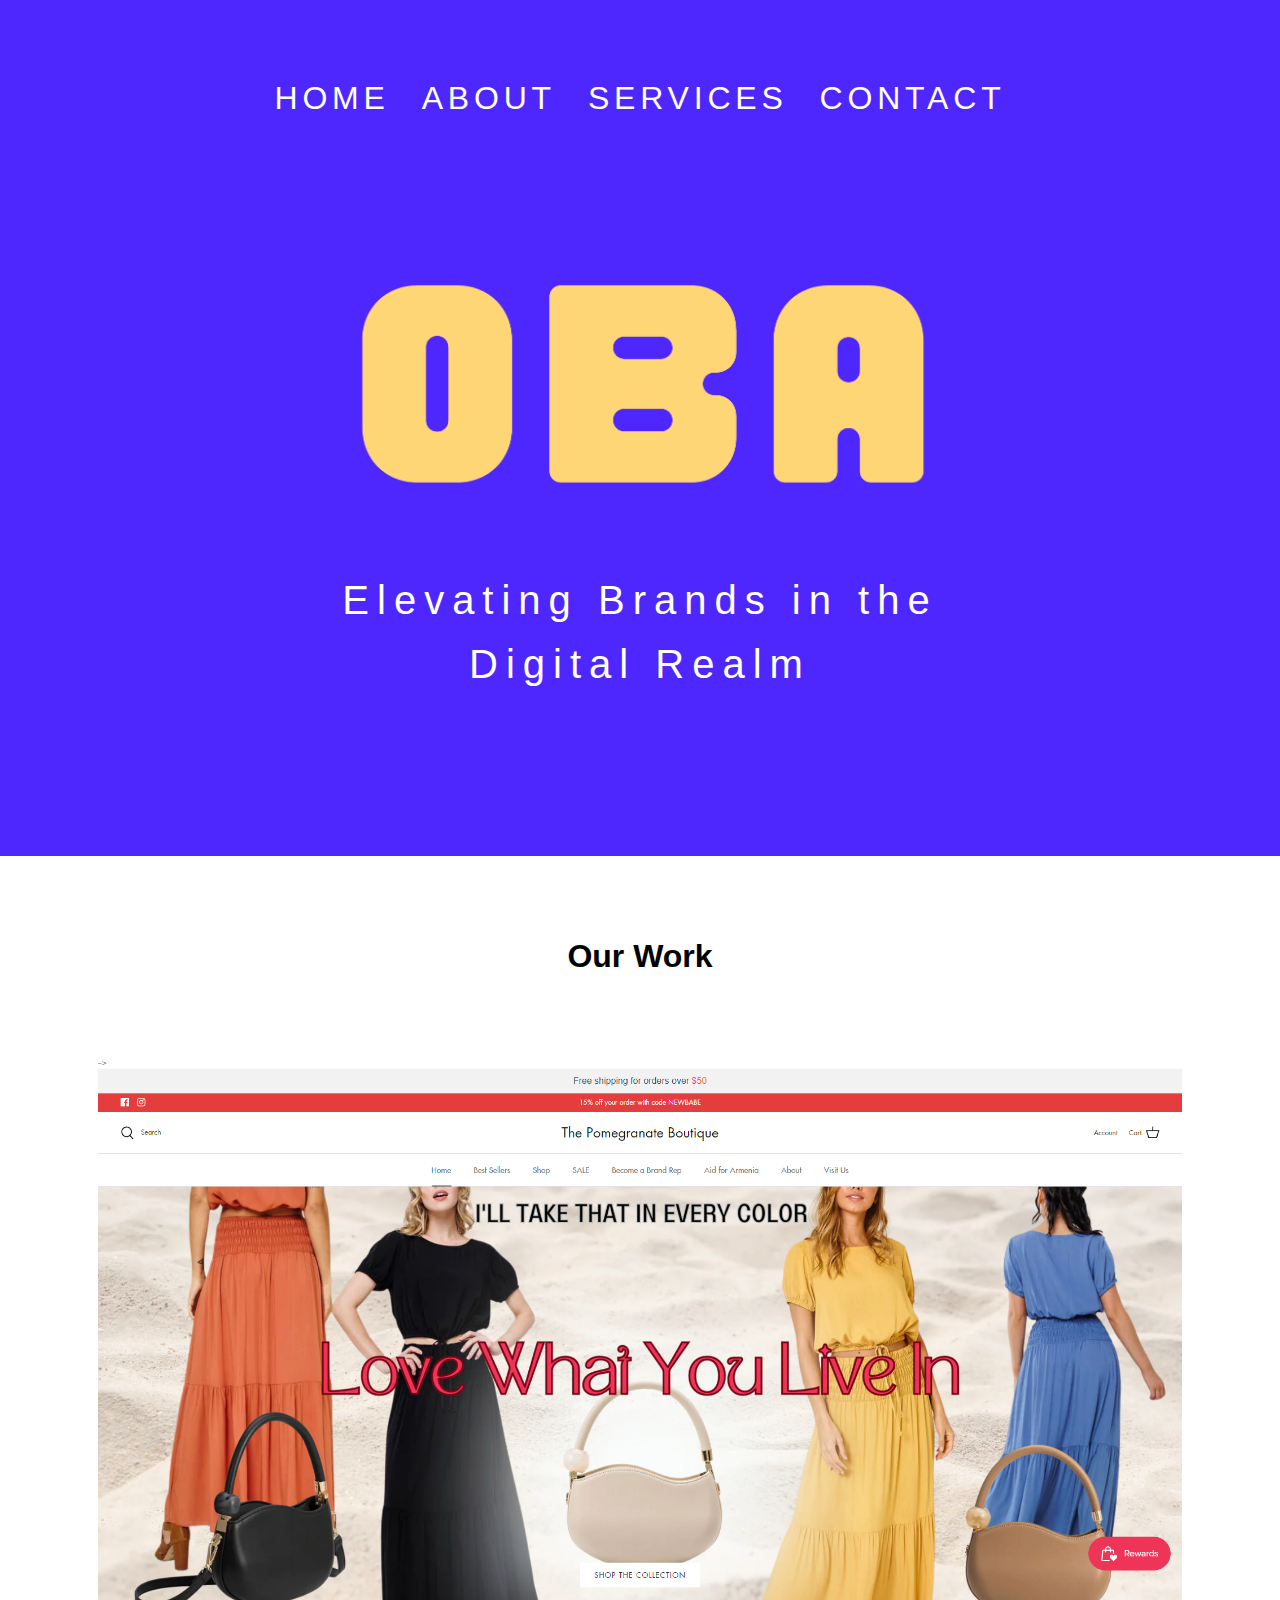
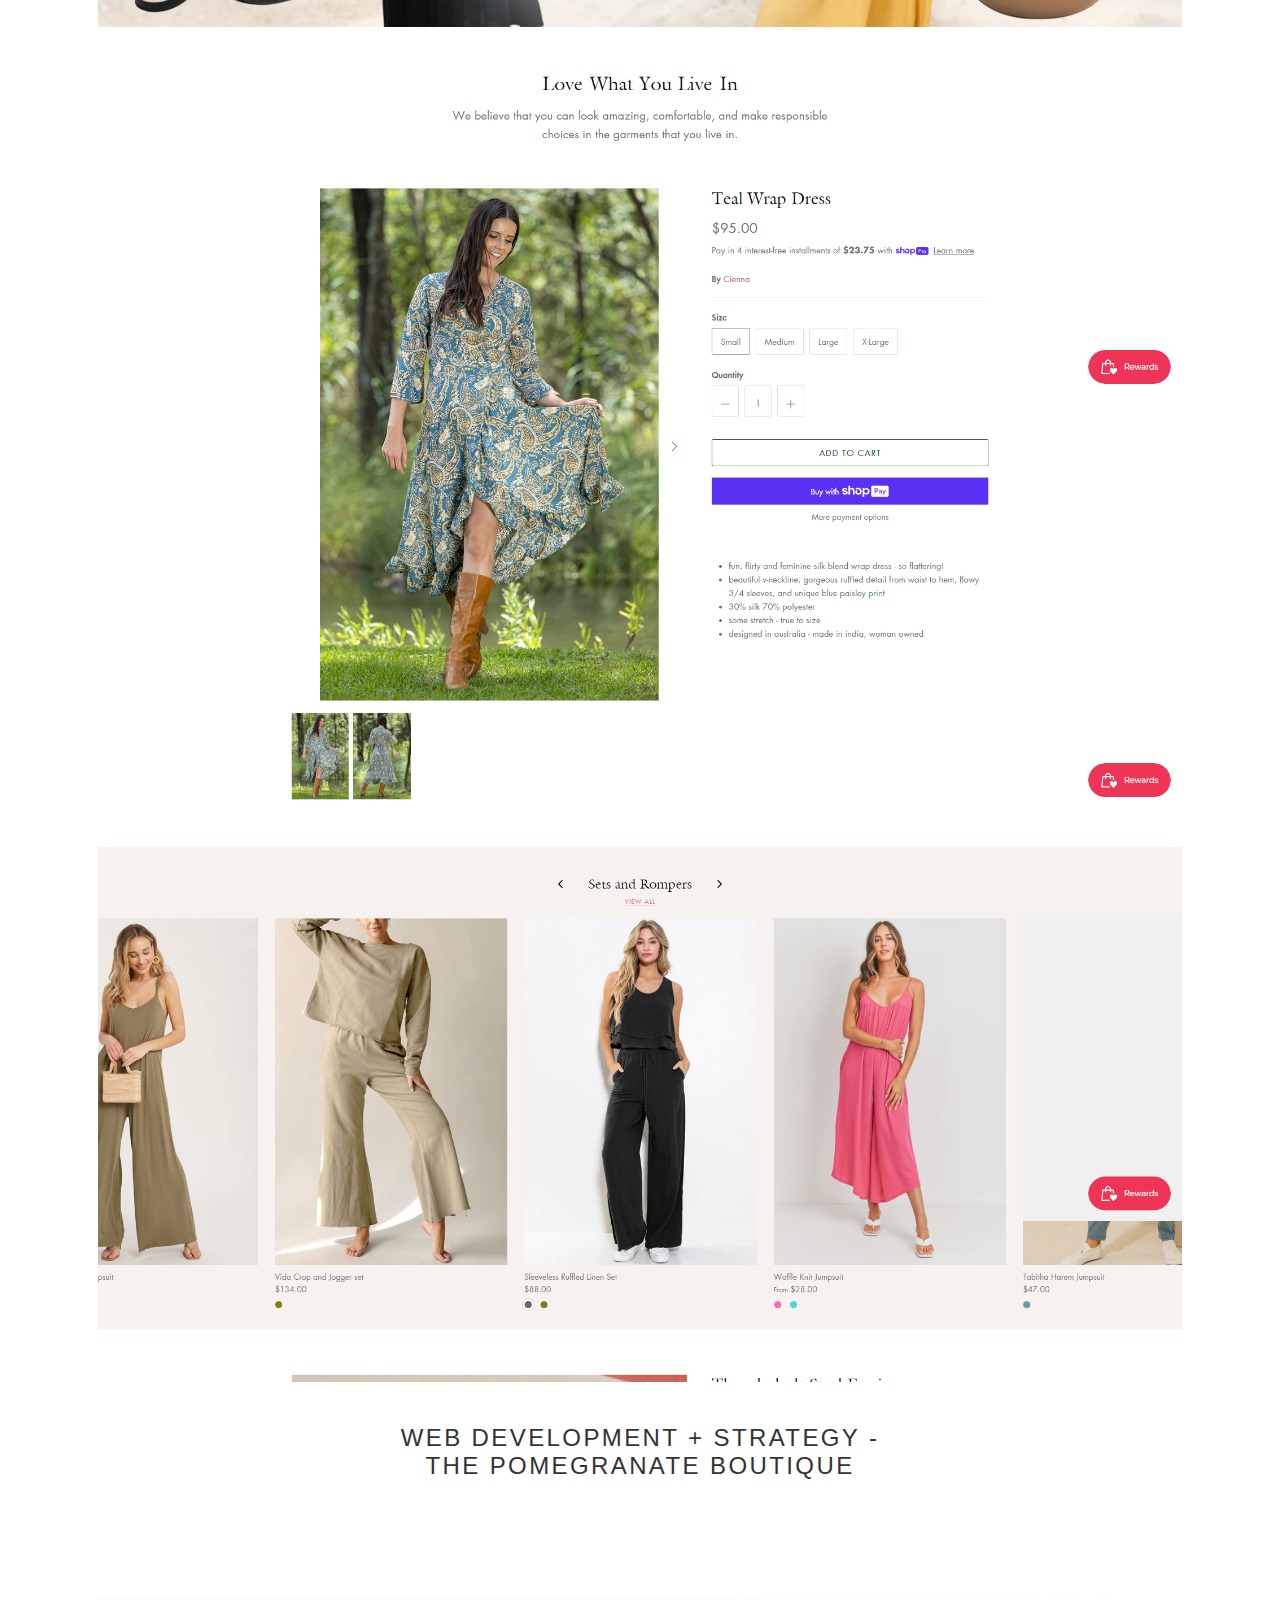
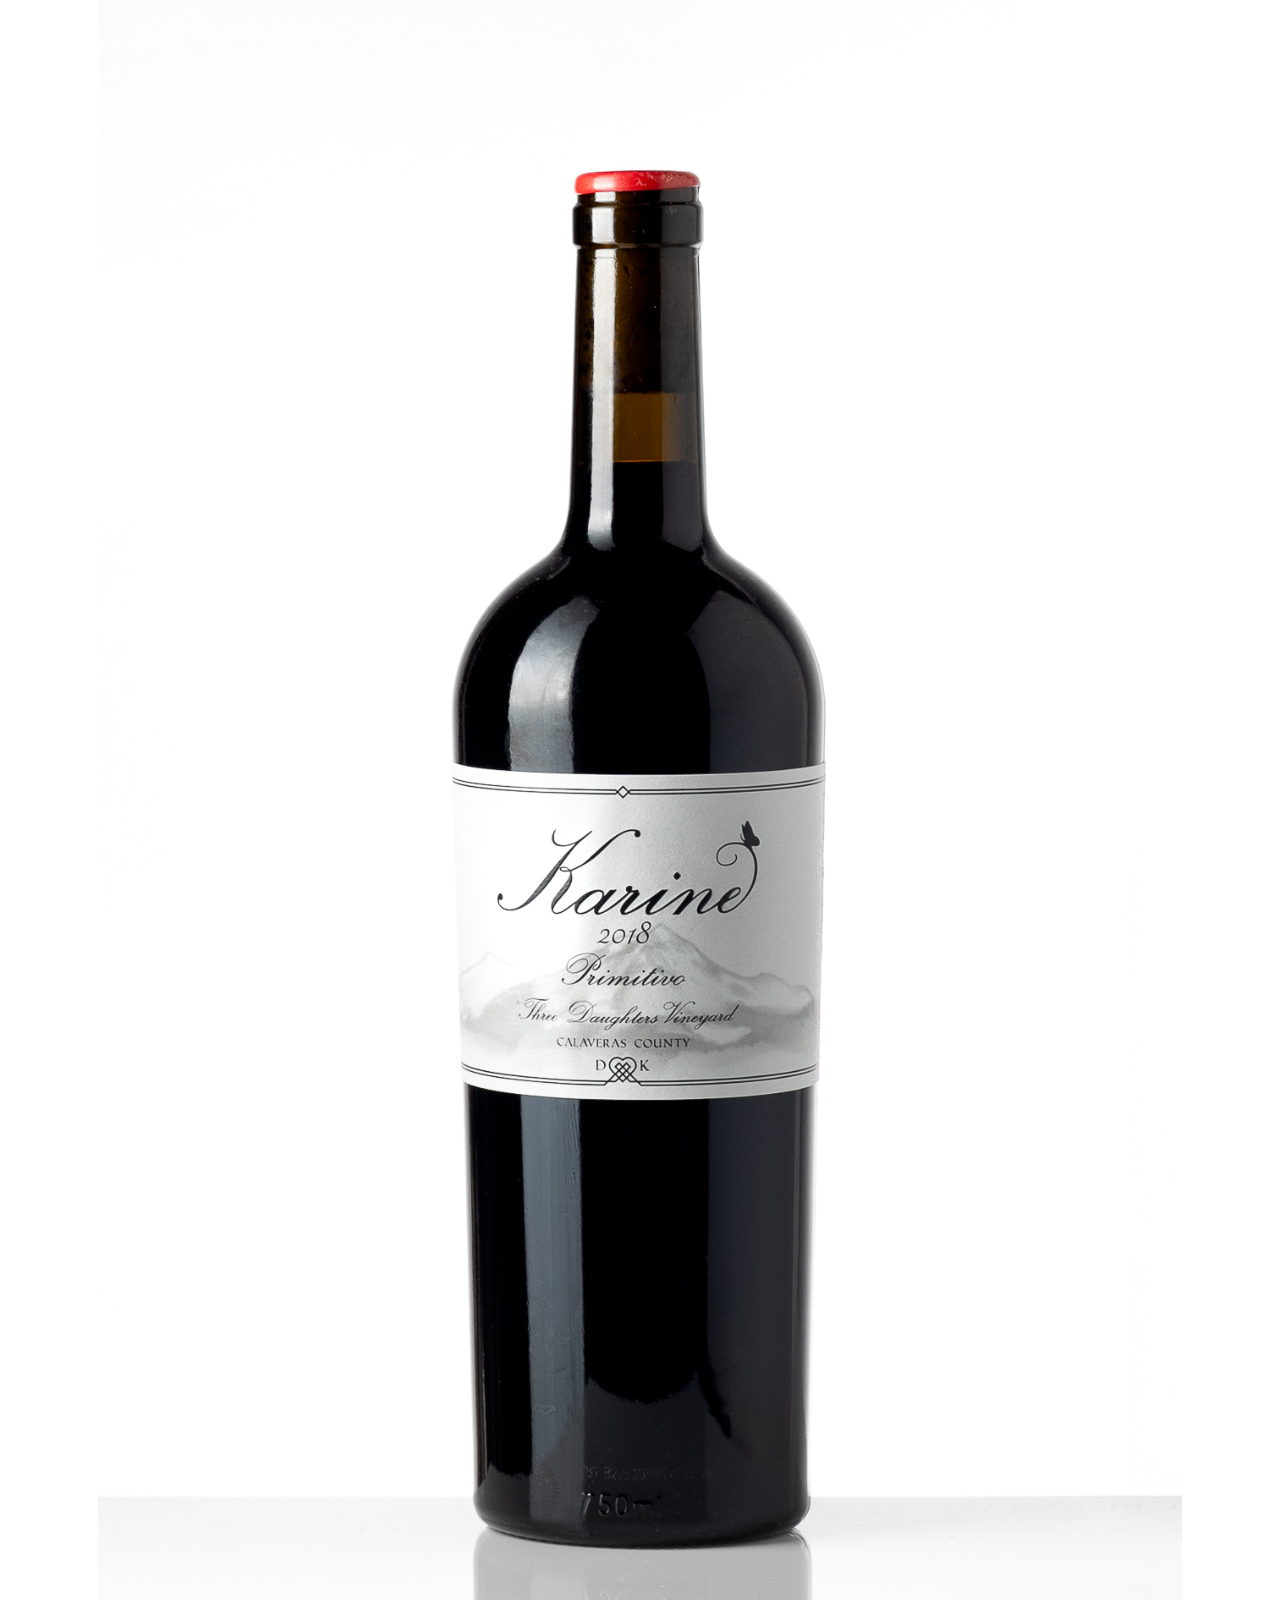
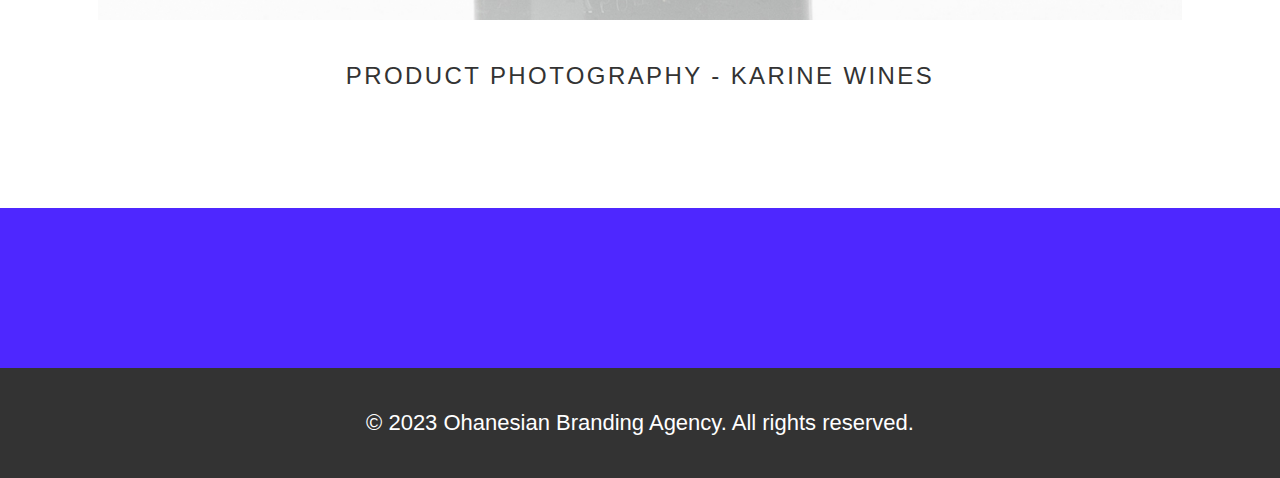
<file: index.html>
<!DOCTYPE html>
<html>
  <head>
    <title>Branding Agency</title>
    <link rel="stylesheet" type="text/css" href="styles.css" />
    <script src="script.js"></script>
    <link rel="icon" href="favicon.ico" type="image/x-icon">
  </head>
  <body>
    <header>
      <nav>
        <ul role="menu">
          <li role="menuitem"><a href="/">Home</a></li>
          <li role="menuitem"><a href="/about.html">About</a></li>
          <li role="menuitem"><a href="/services.html">Services</a></li>
          <li role="menuitem"><a href="/contact.html">Contact</a></li>
        </ul>
      </nav>
    </header>
    <div class="hero-image-container">
      <img
        id="hero-logo-image"
        src="/assets/OBA-header-image.png"
        alt="stock branding agency photo"
      />
    </div>
    <section class="home" id="home">
      <div class="content">
        <h1>
          Elevating Brands in the Digital Realm
        </h1>
        <!-- <a class="button-link-primary" href="/services.html">our services</a> -->
      </div>
    </section>
    <section id="portfolio" class="section">
      <h2>Our Work</h2>
      <div class="portfolio-images">
        <a href="https://www.thepomegranateboutique.com/" role="link">
          <img src="assets/tpb-website.png" alt="Image 1" class="responsive" />
          <div class="portfolio-images-subtitle">Web Development + Strategy - <br /> The Pomegranate Boutique</div>
        </a>
        <a href="https://karinewines.com/wines.html" role="link">
          <img src="assets/Karine-1.jpg" alt="Image 2" class="responsive" />
          <div class="portfolio-images-subtitle">Product Photography - Karine Wines</div>
        </a>
      </div>
    </section>
    <footer>
      <p>&copy; 2023 Ohanesian Branding Agency. All rights reserved.</p>
    </footer>
  </body>
</html>
</file>
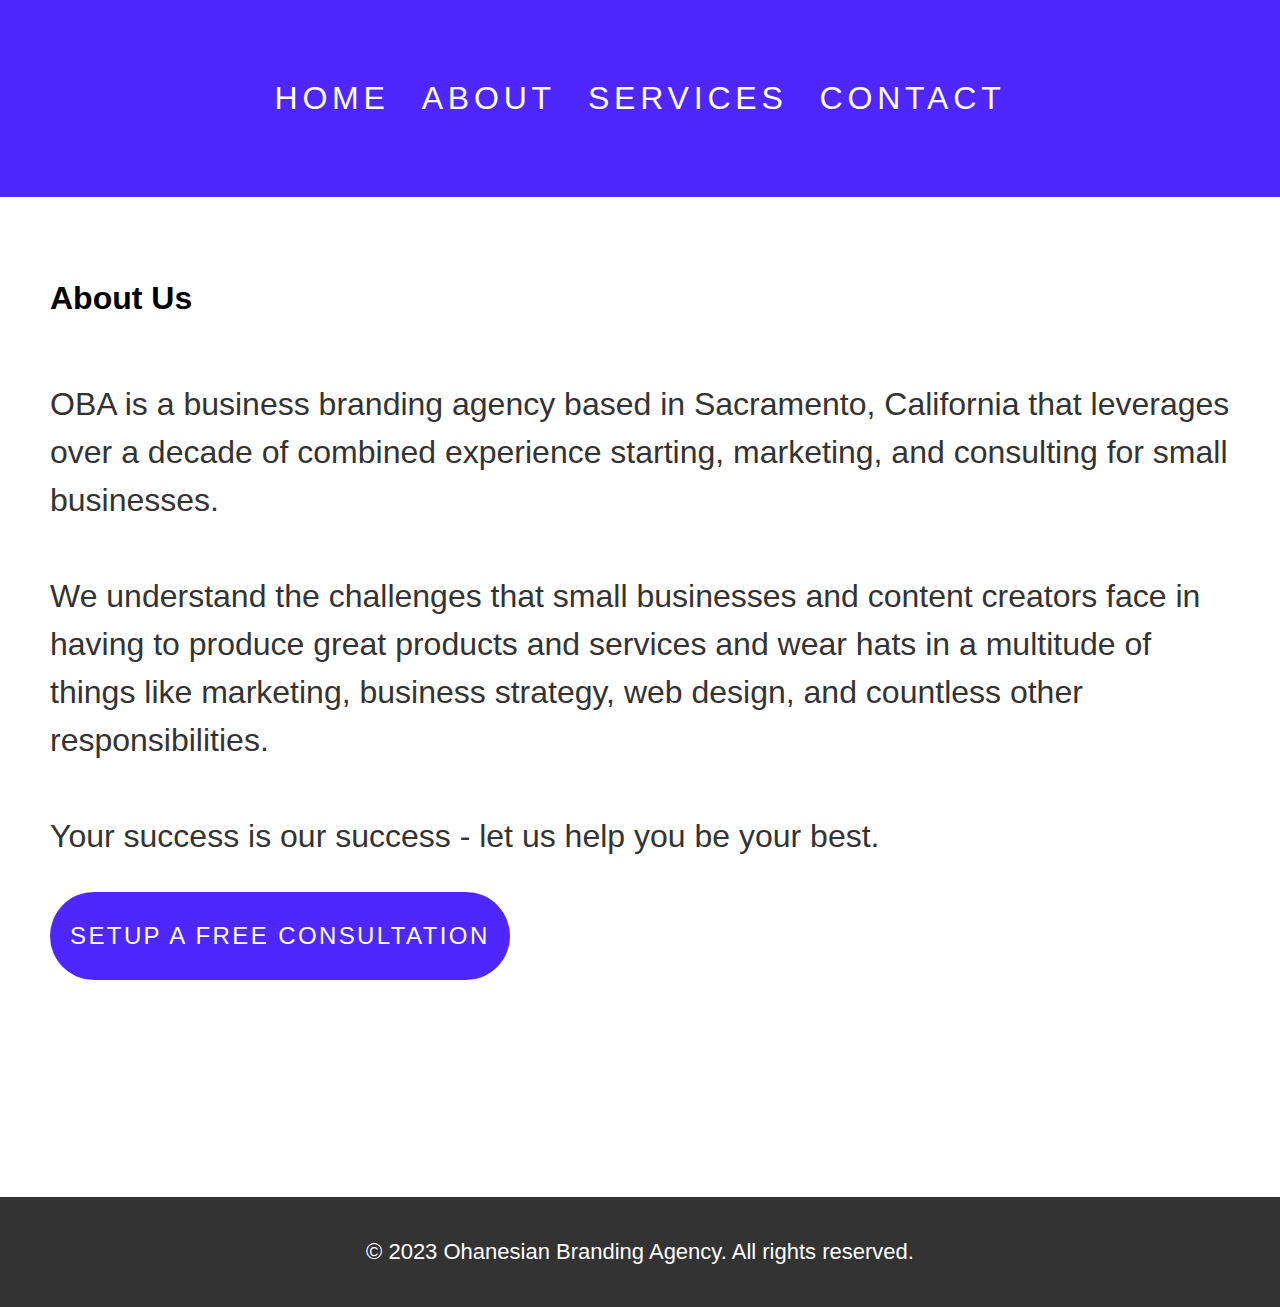
<file: about.html>
<!DOCTYPE html>
<html>
  <head>
    <title>Branding Agency</title>
    <link rel="stylesheet" type="text/css" href="styles.css" />
    <script src="script.js"></script>
  </head>
  <body>
    <header>
      <nav>
        <ul role="menu">
          <li role="menuitem"><a href="/">Home</a></li>
          <li role="menuitem"><a href="/about.html">About</a></li>
          <li role="menuitem"><a href="/services.html">Services</a></li>
          <!-- <li role="menuitem"><a href="#section4">Portfolio</a></li> -->
          <li role="menuitem"><a href="/contact.html">Contact</a></li>
        </ul>
      </nav>
    </header>
    <section id="about" class="section">
      <h2>About Us</h2>
      <p>
        OBA is a business branding agency based in Sacramento, California that leverages over a decade of combined experience starting, marketing, and consulting for small businesses.
        <br><br>
        We understand the challenges that small businesses and content creators face in having to produce great products and services and wear hats in a multitude of things like marketing, business strategy, web design, and countless other responsibilities. <br><br>
        Your success is our success - let us help you be your best.
      </p>
      <a class='button-link-secondary' href="/contact.html">Setup a Free Consultation</a>
    </section>
    <footer>
      <p>&copy; 2023 Ohanesian Branding Agency. All rights reserved.</p>
    </footer>
  </body>
</html>
</file>
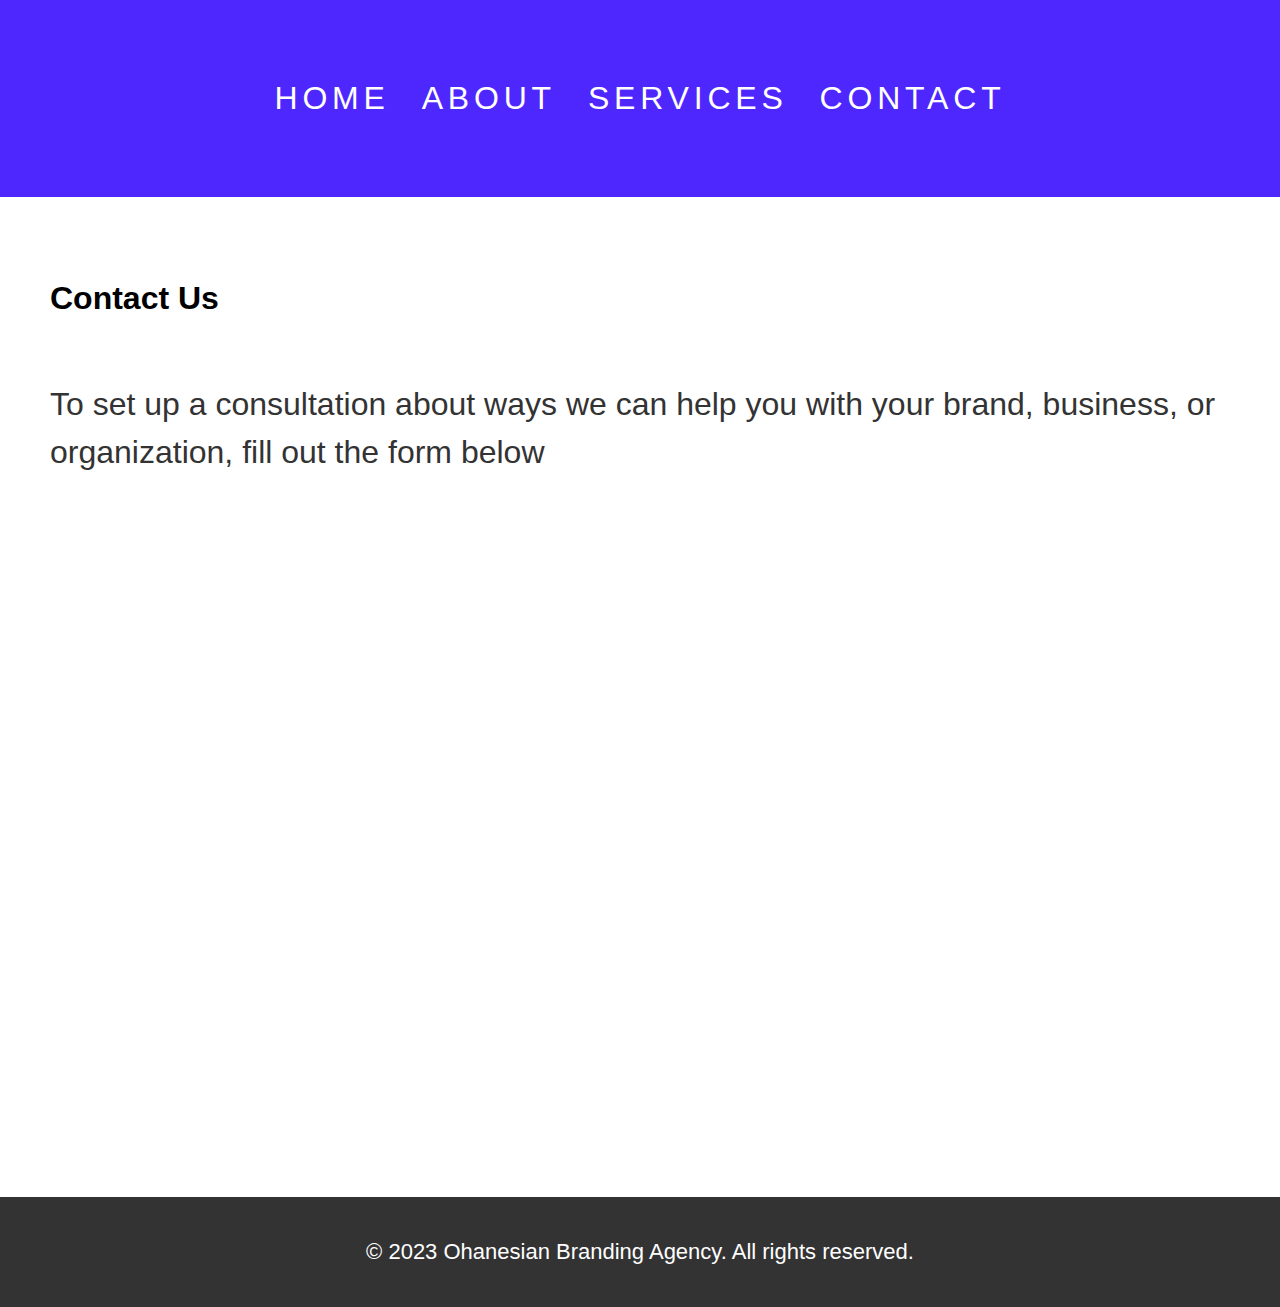
<file: contact.html>
<!DOCTYPE html>
<html>
  <head>
    <title>Branding Agency</title>
    <link rel="stylesheet" type="text/css" href="styles.css" />
    <script src="script.js"></script>
  </head>
  <body>
    <header>
      <nav>
        <ul>
          <li><a href="/" aria-label="Home">Home</a></li>
          <li><a href="/about.html" aria-label="About">About</a></li>
          <li><a href="/services.html" aria-label="Services">Services</a></li>
          <!-- <li><a href="#section4">Portfolio</a></li> -->
          <li><a href="/contact.html" aria-label="Contact">Contact</a></li>
        </ul>
      </nav>
    </header>
    <section id="contact" class="section">
      <h2>Contact Us</h2>
      <p>
        To set up a consultation about ways we can help you with your brand, business, or organization, fill out the form below
      </p>
      <iframe
        id="google-contact-form"
        src="https://docs.google.com/forms/d/e/1FAIpQLScWVvXCe6B_dNMUEJBVpidN155psReYne1Lp1x6M1vfYSz0sw/viewform?embedded=true"
        frameborder="0"
        marginheight="0"
        marginwidth="0"
        title="Contact Form"
        aria-describedby="contact-form-description"
      >Loading…</iframe
      >
    </section>
    <footer>
      <p>&copy; 2023 Ohanesian Branding Agency. All rights reserved.</p>
    </footer>
  </body>
</html>
</file>
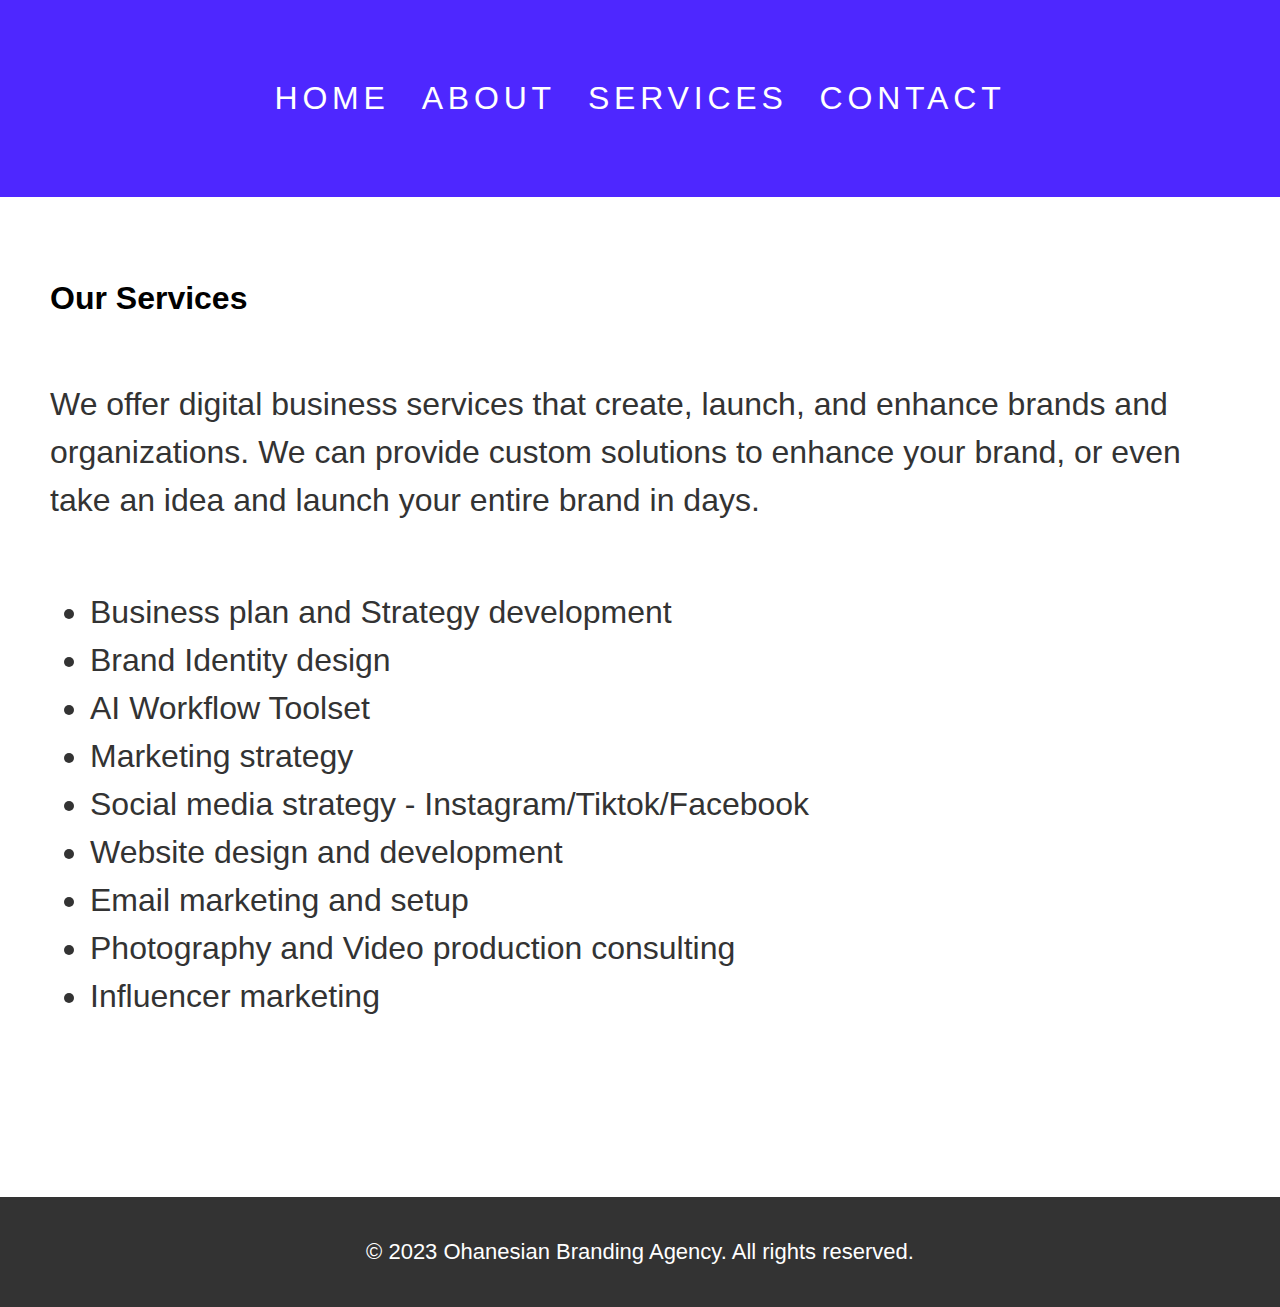
<file: services.html>
<!DOCTYPE html>
<html>
  <head>
    <title>Branding Agency</title>
    <link rel="stylesheet" type="text/css" href="styles.css" />
    <script src="script.js"></script>
  </head>
  <body>
    <header>
      <nav>
        <ul>
          <li><a href="/">Home</a></li>
          <li><a href="/about.html">About</a></li>
          <li><a href="/services.html">Services</a></li>
          <!-- <li><a href="#section4">Portfolio</a></li> -->
          <li><a href="/contact.html">Contact</a></li>
        </ul>
      </nav>
    </header>
    <section id="services" class="section">
      <h2>Our Services</h2>
      <p>We offer digital business services that 
        create, launch, and enhance brands and organizations. We can provide custom solutions to enhance your brand, or even take an idea and launch your entire brand in days.</p>
      <ul role="list">
        <li role="listitem">Business plan and Strategy development</li>
        <li role="listitem">Brand Identity design</li>
        <li role="listitem">AI Workflow Toolset</li>
        <li role="listitem">Marketing strategy</li>
        <li role="listitem">Social media strategy - Instagram/Tiktok/Facebook</li>
        <li role="listitem">Website design and development</li>
        <li role="listitem">Email marketing and setup</li>
        <li role="listitem">Photography and Video production consulting</li>
        <li role="listitem">Influencer marketing</li>
      </ul>
    </section>
    <footer>
      <p>&copy; 2023 Ohanesian Branding Agency. All rights reserved.</p>
    </footer>
  </body>
</html>
</file>
<file: styles.css>
body {
  font-family: Arial, sans-serif;
  margin: 0;
  padding: 0;
  background: #4e27ff;
  font-size: 2rem;
}

header {
  font-family: "Segoe UI", Tahoma, Geneva, Verdana, sans-serif;
  padding: 3rem 1rem;
}

/* nav {
  background: #023047;
} */

nav ul {
  display: flex;
  flex-direction: row;
  justify-content: center;
  list-style-type: none;
  font-size: 2rem;
  padding: 0;
}

nav ul li a {
  text-transform: uppercase;
  font-weight: 400;
  letter-spacing: .3rem;
  color: #fff;
  text-decoration: none;
  padding: 1rem;
}

.hero-image-container {
  display: flex;
  justify-content: center;
  max-width: 100%;
  height: auto;
}

.home {
  background: #4e27ff;
  color: white;
  display: flex;
  flex-wrap: wrap;
  padding: 0px 60px;
  align-items: flex-start;
}

.home .content {
  flex: 1 1 40rem;
}

.home .content h1 {
  text-align: center;
  font-weight: 100;
  letter-spacing: .5rem;
  line-height: 4rem;
  color: #fff;
}


.section {
  display: flex;
  flex-direction: column;
  justify-content: flex-start;
  padding: 50px;
  margin: 10rem 0;
}

#work-section {
  background-color: #fff;
}

.portfolio-images {
  display: flex;
  flex-direction: column;
  justify-content: space-between;
  margin: 0 auto;
}

.portfolio-images a {
  margin: 3rem;
}

.portfolio-images img {
  max-width: 100%;
  height: auto;
}

.portfolio-images-subtitle {
  width: fit-content;
  display: inline-block;
  margin-top: 1rem;
  padding: 1.25rem;
  border-radius: 10rem;
  color: #333;
  text-transform: uppercase;
  text-decoration: none;
  font-size: 1.5rem;
  letter-spacing: 0.15rem;
  &:hover {
    background-color: #ffd675;
    font-weight: bold;
  }
}

h1 {
  color: black;
  font-size: 2.5rem;
  line-height: 3rem;
}

h2 {
  color: black;
  font-size: 2rem;
  line-height: 3rem;
}

.hero-image-container img {
  width: 100%;
  height: auto;
  margin: 4rem 0;
}

#portfolio {
  display: flex;
  flex-direction: column;
  text-align: center;
  background-color: #fff;
}

.portfolio-item {
  text-align: center;
}

.portfolio-item img {
  width: 200px;
  height: auto;
}

#services,
#about,
#contact {
  height: 100vh;
  color: #333;
  font-size: 2rem;
  line-height: 3rem;
  background-color: #fff;
  margin: 0;
}

#google-contact-form {
  margin-top: 4rem;
  width: 100%;
  height: 100%;
}

/* #contact-form {
  display: flex;
  flex-direction: column;
  padding: 2rem 0;
  font-size: 2rem;
}

#contact-form input {
  padding: 2rem 0;
  font-size: 1.5rem;
} */

footer {
  background-color: #333;
  color: #fff;
  padding: 20px;
  text-align: center;
}

.button-link-primary {
  width: fit-content;
  display: inline-block;
  padding: 1.25rem;
  border-radius: 10rem;
  background: #fff;
  color: #4e27ff;
  text-transform: uppercase;
  text-decoration: none;
  text-align: center;
  font-size: 1.5rem;
  letter-spacing: 0.15rem;
  &:hover {
    background-color: #ffd675;
    font-weight: bold;
  }
}

.button-link-secondary {
  width: fit-content;
  display: inline-block;
  padding: 1.25rem;
  border-radius: 10rem;
  color: #fff;
  background: #4e27ff;
  text-transform: uppercase;
  text-decoration: none;
  text-align: center;
  font-size: 1.5rem;
  letter-spacing: 0.15rem;
  &:hover {
    background-color: #ffd675;
    font-weight: bold;
  }
}

@media (min-width: 320px) {
  /* Styling for mobile devices */
  body {
    font-size: 14px;
  }
}

@media (min-width: 481px) and (max-width: 768px) {
  /* Styling for tablets */
  body {
    font-size: 16px;
  }
}

@media (min-width: 769px) and (max-width: 1024px) {
  /* Styling for small screens */
  body {
    font-size: 18px;
  }
}

@media (min-width: 1025px) and (max-width: 1200px) {
  /* Styling for large screens */
  body {
    font-size: 20px;
  }
  #hero-logo-image {
    display: flex;
    width: 1000px;
    height: auto;
    align-self: center;
  }
  .home .content h1 {
    margin: 0px 200px;
  }
}

@media (min-width: 1201px) {
  /* Styling for extra large screens */
  body {
    font-size: 22px;
  }
  #hero-logo-image {
    display: flex;
    width: 1000px;
    height: auto;
    align-self: center;
  }
  .home .content h1 {
    margin: 0px 200px;
  }
}
</file>
